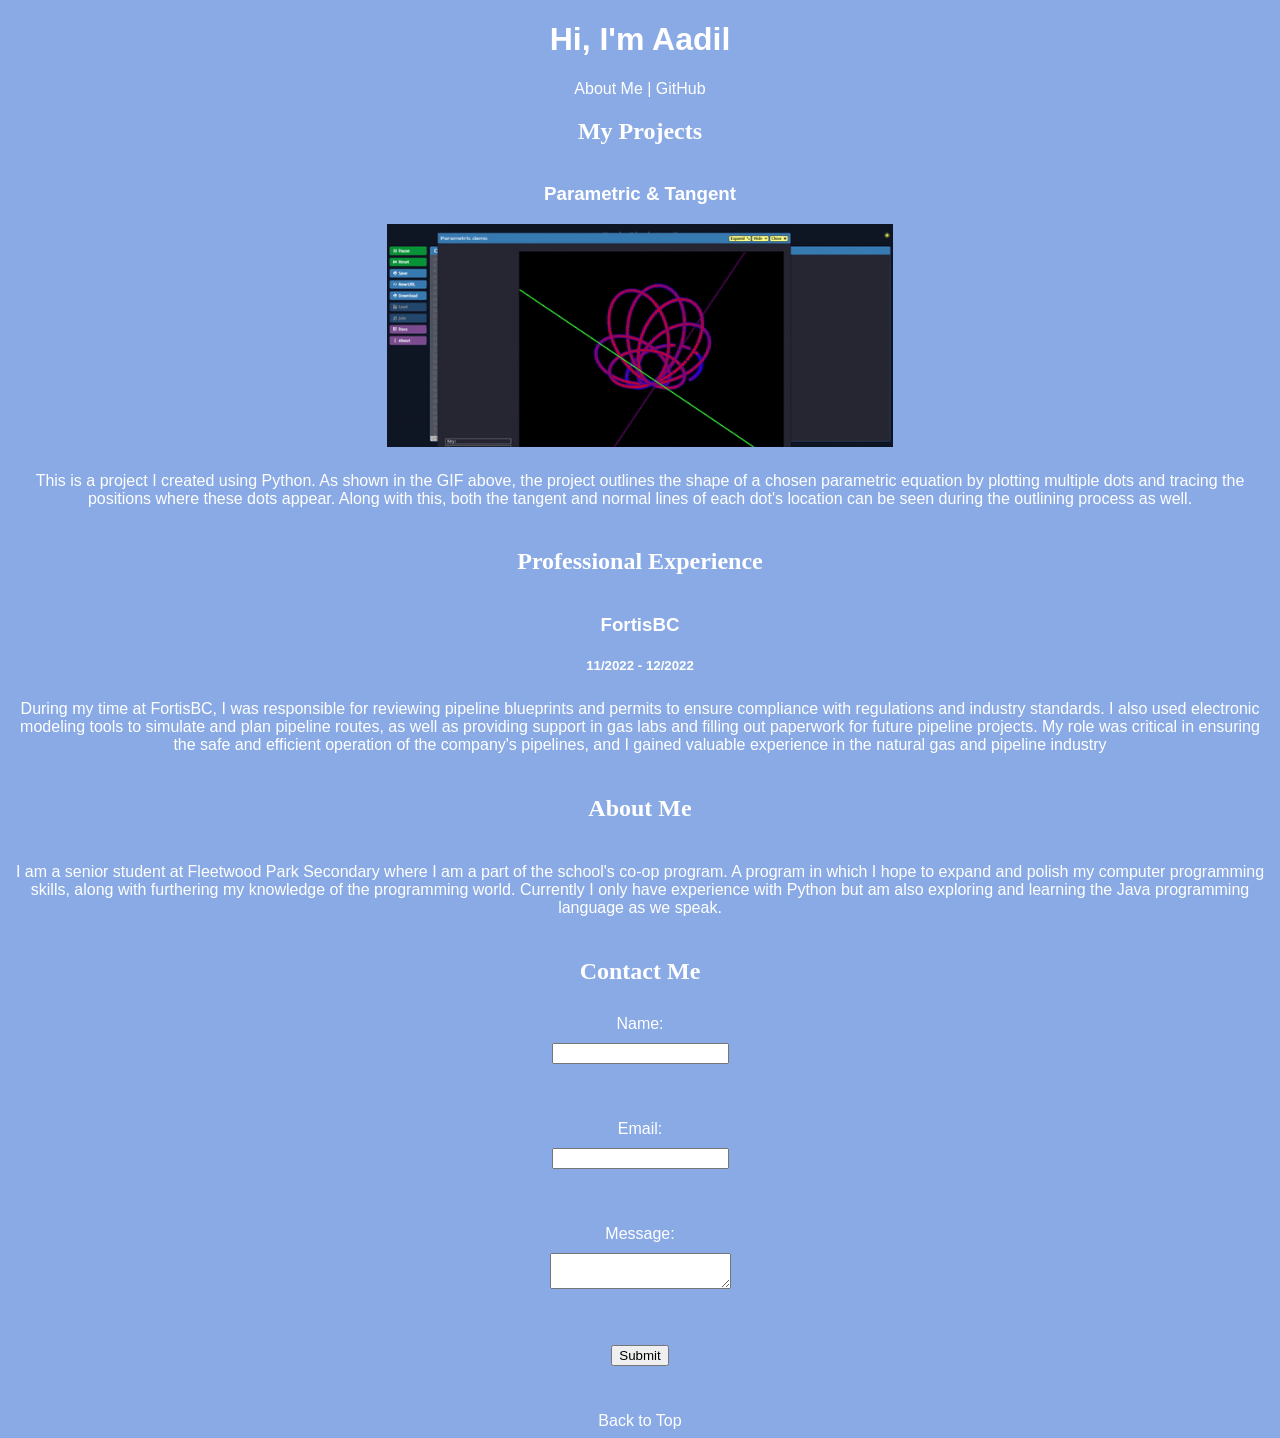
<file: index.html>
<!doctype html>
<html lang="en">
<head>
  <link rel="icon" type="image/x-icon" href="favicon.ico"/>
</head>
<header>
  <title>Aadil's Portfolio</title>
  <link href="styles.css" rel="stylesheet" type="text/css">
</header>

<body>
  <div class="header">
    <h1>Hi, I'm Aadil</h1>
    <div class="nav">
      <a href="#AbtMe">About Me</a> | <a href="https://github.com/axmazhar">GitHub</a>
    </div>
  </div>
  <h2>My Projects</h2>

  <h3><a href="https://py3.codeskulptor.org/#user307_Cr6infTyxd_2.py">Parametric & Tangent</a></h3>
  <img src="cs.parametric.gif" width="40%" alt="parametric">

  <p>This is a project I created using Python. As shown in the GIF above, the project outlines the shape of a chosen parametric equation by plotting multiple dots and tracing the positions where these dots appear.
Along with this, both the tangent and normal lines of each dot's location can be seen during the outlining process as well.</p>

  <h2 id="professional-experience">Professional Experience</h2> <br>
  <h3>FortisBC<h5>11/2022 - 12/2022</h5></h3>
  <p>During my time at FortisBC, I was responsible for reviewing pipeline blueprints and permits to ensure compliance with regulations and industry standards. I also used electronic modeling tools to simulate and plan pipeline routes, as well as providing support in gas labs and filling out paperwork for future pipeline projects. My role was critical in ensuring the safe and efficient operation of the company's pipelines, and I gained valuable experience in the natural gas and pipeline industry</p>

  <h2 id="AbtMe">About Me</h2>
  <p>I am a senior student at Fleetwood Park Secondary where I am a part of the school's co-op program. A program in which I hope to expand and polish my computer programming skills, along with furthering my knowledge of the programming world. Currently I only have experience with Python but am also exploring and learning the Java programming language as we speak.</p>

  <h2 id="Contact Me">Contact Me</h2>


    <form action="https://formspree.io/f/meqwezay" name="contactForm" onsubmit="return validateForm()" method="post">
    <div class="form-container">
      <label for="name">Name:</label>
      <input type="text" id="name" name="name"><br><br>
      <label for="email">Email:</label>
      <input type="email" id="email" name="email"><br><br>
      <label for="message">Message:</label>
      <textarea id="message" name="message"></textarea><br><br>
      <input type="submit" value="Submit">
    </div>
  </form>
 


  <br><br>
  <a href="#" id="back-to-top-text">Back to Top</a>


  <script>
    function validateForm() {
      var name = document.forms["contactForm"]["name"].value;
      var email = document.forms["contactForm"]["email"].value;
      var message = document.forms["contactForm"]["message"].value;
      if (name == "") {
        alert("Name must be filled out");
        return false;
      }
      if (email == "") {
        alert("Email must be filled out");
        return false;
      }
      if (message == "") {
        alert("Message must be filled out");
        return false;
      }
    }
  </script>

</body>
</file>
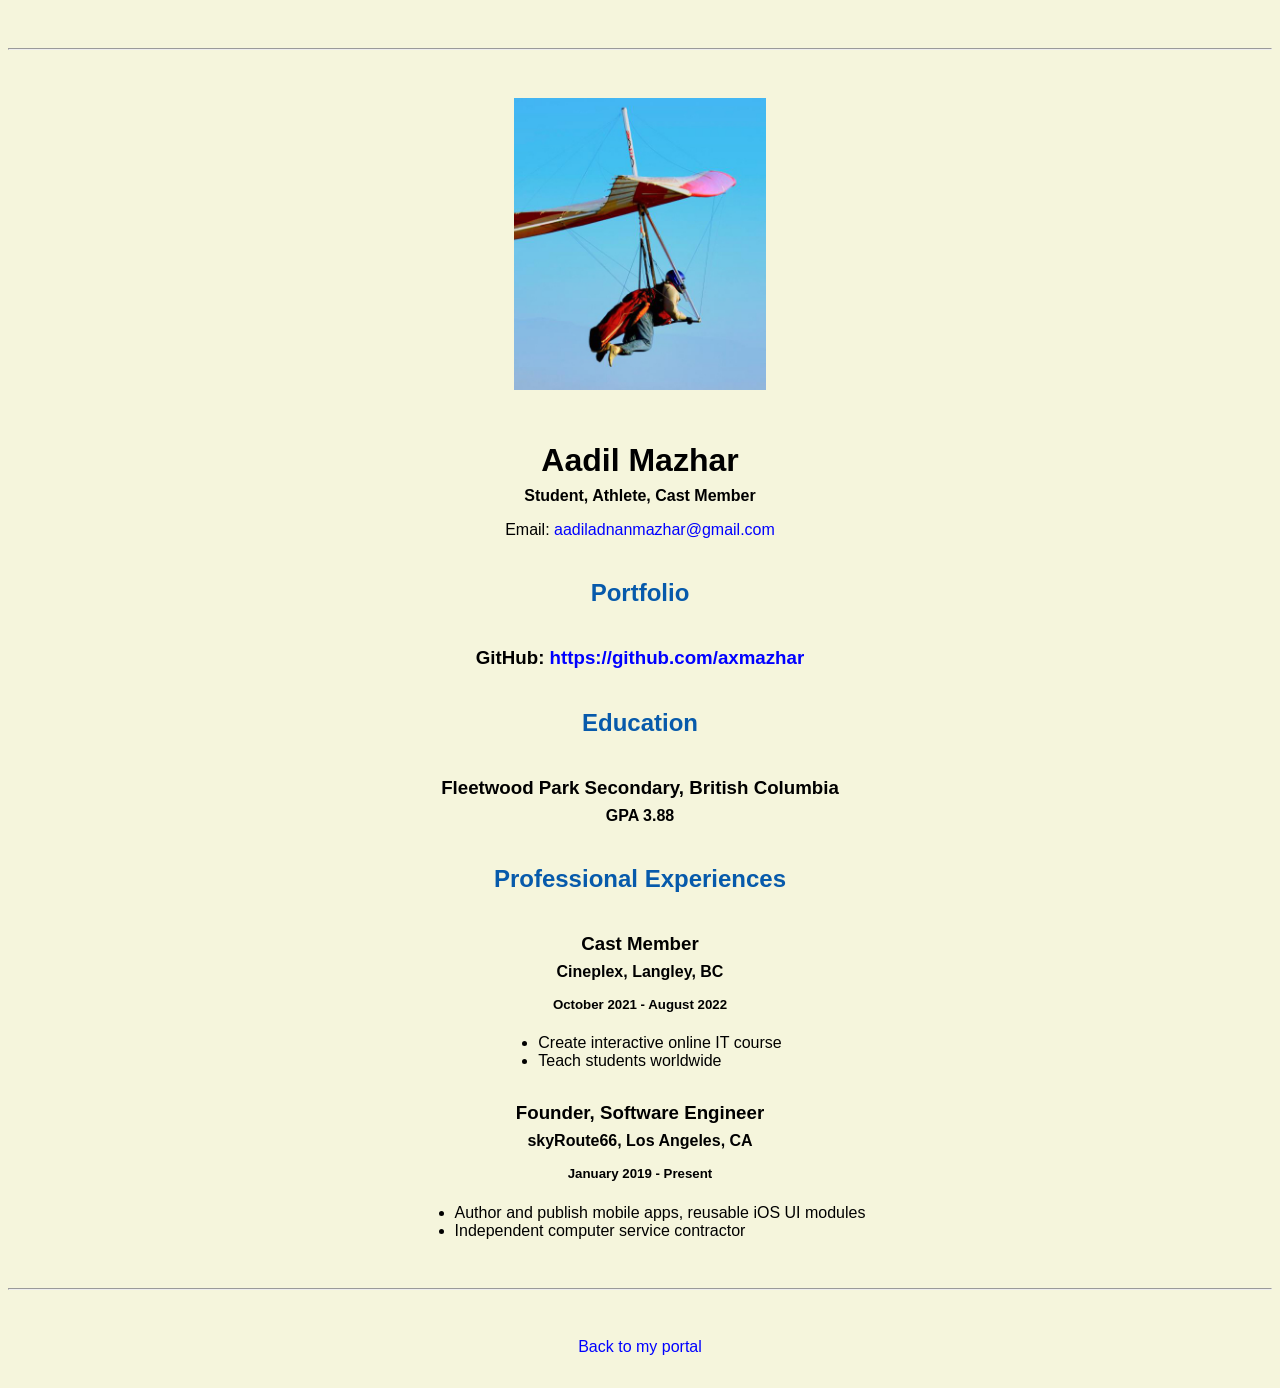
<file: resume.html>
<!doctype html>

<!-- this is a comment for human! -->

<html lang="en">

  <header>
    <title>Aadil Mazhar's Resume</title>
    <link rel="stylesheet" href="css/master.css">
    <link rel="FaviconIcon" href="favicon.ico" type="image/x-icon">
    <link rel="shortcut" href="favicon.ico" type="image/x-icon">
    <meta name="viewport" content="width=device-width, initial-scale=1, shrink-to-fit=no">
    <meta name="name" content="Aadil Mazhar's Portal">
    <meta name="robots" content="noindex, nofollow">
  </header>

  <body>
    <hr>

    <img src="images/headshot.jpg" alt="Harrison Kong's headshot" width="20%">

    <h1>Aadil Mazhar</h1>
    <h4>Student, Athlete, Cast Member</h4>

    <p>Email: <a href="mailto:aadiladnanmazhar@gmail.com" target="_blank">aadiladnanmazhar@gmail.com</a></p>
    <!-- don't post physical address, personal phone number or other personal information on the web! -->

    <h2>Portfolio</h2>
      <h3>GitHub: <a href="https://github.com/axmazhar" target="_blank">https://github.com/axmazhar</a></h3>

    <h2>Education</h2>

    <h3>Fleetwood Park Secondary, British Columbia</h3>
    <h4>GPA 3.88</h4>

    <h2>Professional Experiences</h2>

    <h3>Cast Member</h3>
    <h4>Cineplex, Langley, BC</h4>
    <h5>October 2021 - August 2022</h5>
      <ul>
        <li>Create interactive online IT course</li>
        <li>Teach students worldwide</li>
      </ul>

    <h3>Founder, Software Engineer</h3>
    <h4>skyRoute66, Los Angeles, CA</h4>
    <h5>January 2019 - Present</h5>
      <ul>
        <li>Author and publish mobile apps, reusable iOS UI modules</li>
        <li>Independent computer service contractor</li>
      </ul>
  </body>

  <footer>
  <hr>
  <p><a href="index.html">Back to my portal</a><p>
  </footer>

</html>
</file>
<file: styles.css>
body {
  background-color: #8AAAE5;
  font-family: 'Lato', sans-serif;
  color: white;
  text-align: center;
}

h1 {
  font-family: 'Lato', sans-serif;
  text-align: center;
}

h2 {
  font-family: 'Merriweather', serif;
  text-align: center;
  display: inline-block;
}

a {
  color: white;
  text-decoration: none;
}

a:hover {
  color: pink;
}

.menu {
  font-family: 'Raleway', sans-serif;
}

span {
  display: inline-block;
  width: 20px;
  text-align: center;
}

p {
  padding: 5px;
}

#back-to-top-text {
  text-align: center;
  margin-top: 20px;
}

form {
  text-align: center;
}

label, input, textarea {
  display: block;
  margin: 10px auto;
  text-align: center;
}
</file>
<file: css/master.css>
/* Cascading stylesheet for the website */

/* Text inside these asterisks and slashes are comments for human */

  a {
    color: blue; /* set the text color to blue here */
    text-decoration: none; /* This means we do not want hyperlinks to be underlined */
  }

  a:hover {
    color: red; /* set the text color to red here */
    text-decoration: none; /* This means we do not want hyperlinks to be underlined */
  }

  body {
    background-color: beige; /* set the background color here */
    color: black; /* set the text color to black here */
    font-family: Arial, Helvetica, sans-serif;/* set the font here */
    text-align: center;/* set the text alignment here */
   }

  footer {
    margin-top: 2rem;
    margin-bottom: 2rem;
  }

  h1 {
    margin-bottom: 0.5rem;
    margin-top: 3rem;
   }

  h2 {
    color:  #075AAB; /* set the text color of to #075AAB here */
    /* set both the bottom margin and top margin to 2.5rem here */
    margin-bottom: 2.5rem;
    margin-top: 2.5rem;
   }

  h3 {
    margin-bottom: 0;
    margin-top: 2rem;
  }

  h4 {
    margin-bottom: 1rem;
    margin-top: 0.5rem;
  }

  h5 {
    margin-top: 0.5rem;
  }

  hr {
    margin-bottom: 3rem;
    margin-top: 3rem;
  }

  /* this controls how the bullet points in the resume page looks */
  ul {
    display: table;
    margin: 0 auto;
    text-align: left;
  }
</file>
